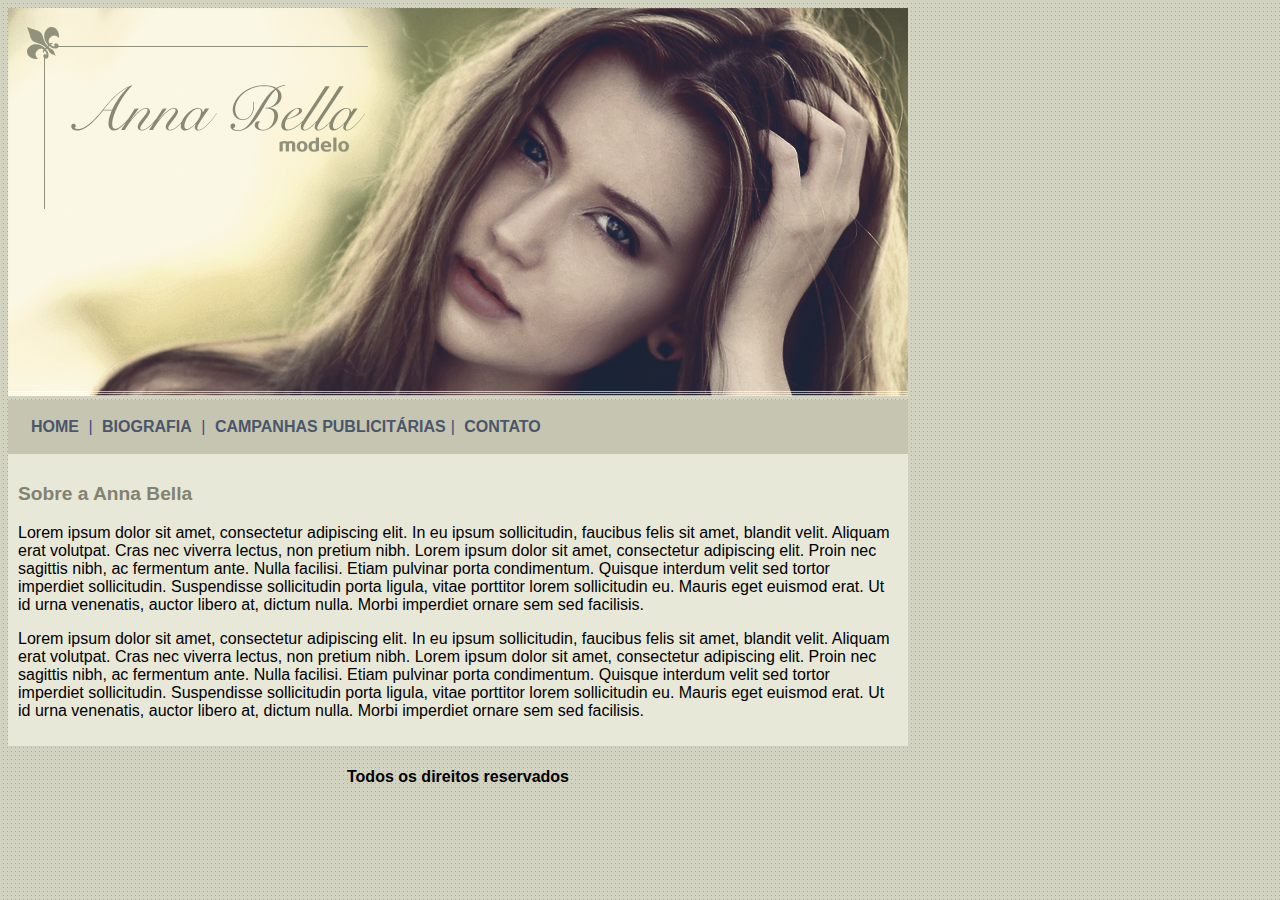
<file: index.html>
<!DOCTYPE html>
<html>
<head>
	<title>Página Principal</title>
	<meta charset="utf-8">
	<link rel="stylesheet" type="text/css" href="estilo.css">

</head>
<body>
	<div class="cabecalho"><img src="images/capa.png">
		<div class= "menu"> 
			
				<a href="index.html"> HOME</a> |
				<a href="biografia.html">BIOGRAFIA</a> |  
				<a href="campanhas-publicitarias.html">CAMPANHAS PUBLICITÁRIAS</a>|  
				<a href="contato.html">CONTATO</a>
			
		</div>
		<div class="sobre">
			<h3 class ="titulo2">Sobre a Anna Bella</h3>
			<p>Lorem ipsum dolor sit amet, consectetur adipiscing elit. In eu ipsum sollicitudin, faucibus felis sit amet, blandit velit. Aliquam erat volutpat. Cras nec viverra lectus, non pretium nibh. Lorem ipsum dolor sit amet, consectetur adipiscing elit. Proin nec sagittis nibh, ac fermentum ante. Nulla facilisi. Etiam pulvinar porta condimentum. Quisque interdum velit sed tortor imperdiet sollicitudin. Suspendisse sollicitudin porta ligula, vitae porttitor lorem sollicitudin eu. Mauris eget euismod erat. Ut id urna venenatis, auctor libero at, dictum nulla. Morbi imperdiet ornare sem sed facilisis.</p>

			<p>Lorem ipsum dolor sit amet, consectetur adipiscing elit. In eu ipsum sollicitudin, faucibus felis sit amet, blandit velit. Aliquam erat volutpat. Cras nec viverra lectus, non pretium nibh. Lorem ipsum dolor sit amet, consectetur adipiscing elit. Proin nec sagittis nibh, ac fermentum ante. Nulla facilisi. Etiam pulvinar porta condimentum. Quisque interdum velit sed tortor imperdiet sollicitudin. Suspendisse sollicitudin porta ligula, vitae porttitor lorem sollicitudin eu. Mauris eget euismod erat. Ut id urna venenatis, auctor libero at, dictum nulla. Morbi imperdiet ornare sem sed facilisis.</p>
		</div>
	</div>

	<div class="rodape">
		<h4>Todos os direitos reservados</h4>
	</div>


</body>
</html>
</file>
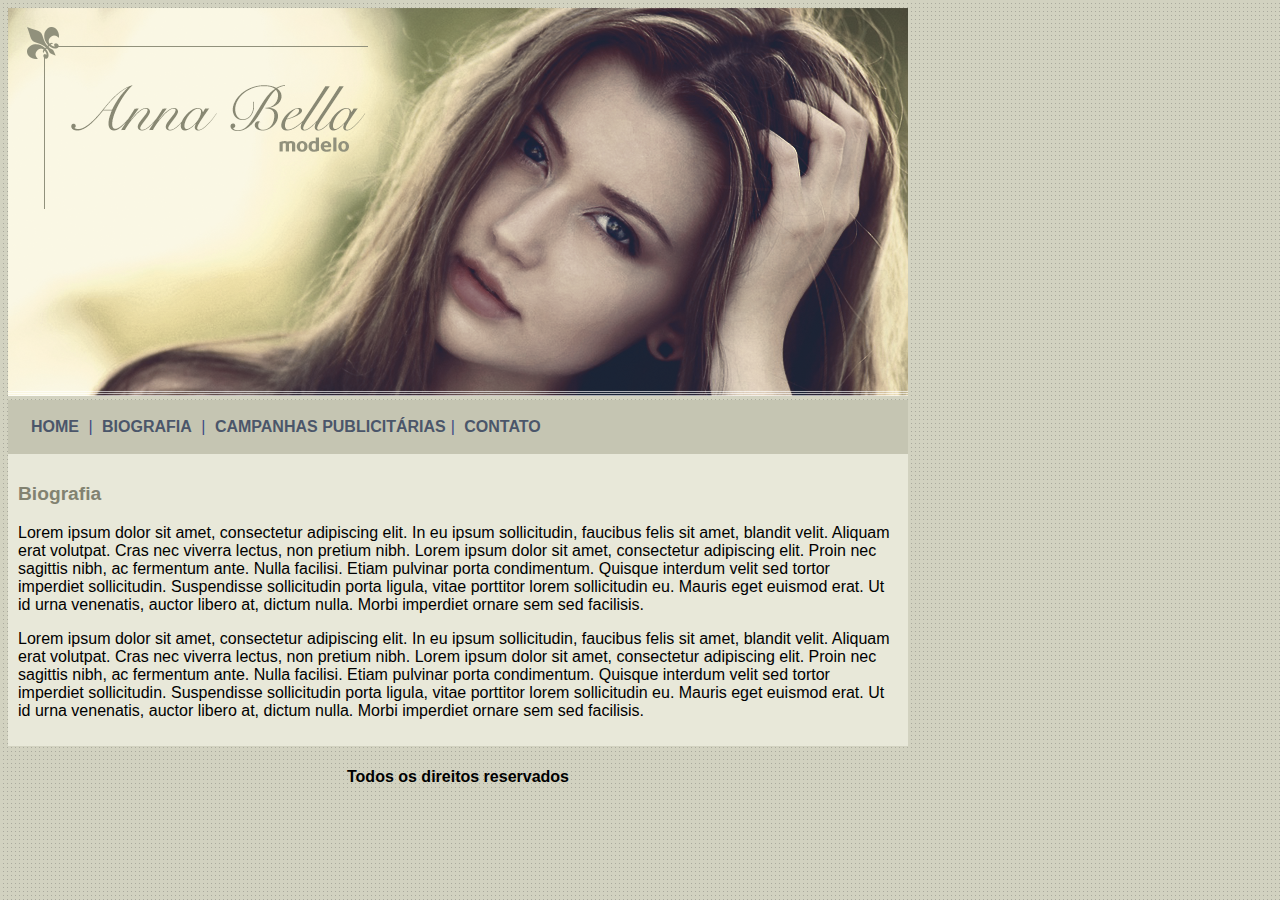
<file: biografia.html>
<!DOCTYPE html>
<html>
<head>
	<title>Anna Bella - Biografia</title>
	<meta charset="utf-8">
	<link rel="stylesheet" type="text/css" href="estilo.css">
</head>
<body>
	<div class="cabecalho">
		<img src="images/capa.png">
		<div class= "menu"> 
			<a href="index.html"> HOME</a> |
			<a href="biografia.html">BIOGRAFIA</a> |  
			<a href="campanhas-publicitarias.html">CAMPANHAS PUBLICITÁRIAS</a>|  
			<a href="contato.html">CONTATO</a>
		</div>
		<div class="sobre">
			<h3 class="titulo2">Biografia</h3>
			<p>Lorem ipsum dolor sit amet, consectetur adipiscing elit. In eu ipsum sollicitudin, faucibus felis sit amet, blandit velit. Aliquam erat volutpat. Cras nec viverra lectus, non pretium nibh. Lorem ipsum dolor sit amet, consectetur adipiscing elit. Proin nec sagittis nibh, ac fermentum ante. Nulla facilisi. Etiam pulvinar porta condimentum. Quisque interdum velit sed tortor imperdiet sollicitudin. Suspendisse sollicitudin porta ligula, vitae porttitor lorem sollicitudin eu. Mauris eget euismod erat. Ut id urna venenatis, auctor libero at, dictum nulla. Morbi imperdiet ornare sem sed facilisis.</p>

			<p>Lorem ipsum dolor sit amet, consectetur adipiscing elit. In eu ipsum sollicitudin, faucibus felis sit amet, blandit velit. Aliquam erat volutpat. Cras nec viverra lectus, non pretium nibh. Lorem ipsum dolor sit amet, consectetur adipiscing elit. Proin nec sagittis nibh, ac fermentum ante. Nulla facilisi. Etiam pulvinar porta condimentum. Quisque interdum velit sed tortor imperdiet sollicitudin. Suspendisse sollicitudin porta ligula, vitae porttitor lorem sollicitudin eu. Mauris eget euismod erat. Ut id urna venenatis, auctor libero at, dictum nulla. Morbi imperdiet ornare sem sed facilisis.</p>

		</div>

		<div class="rodape">
			<h4>Todos os direitos reservados</h4>
		</div>
	</div>

</body>
</html>
</file>
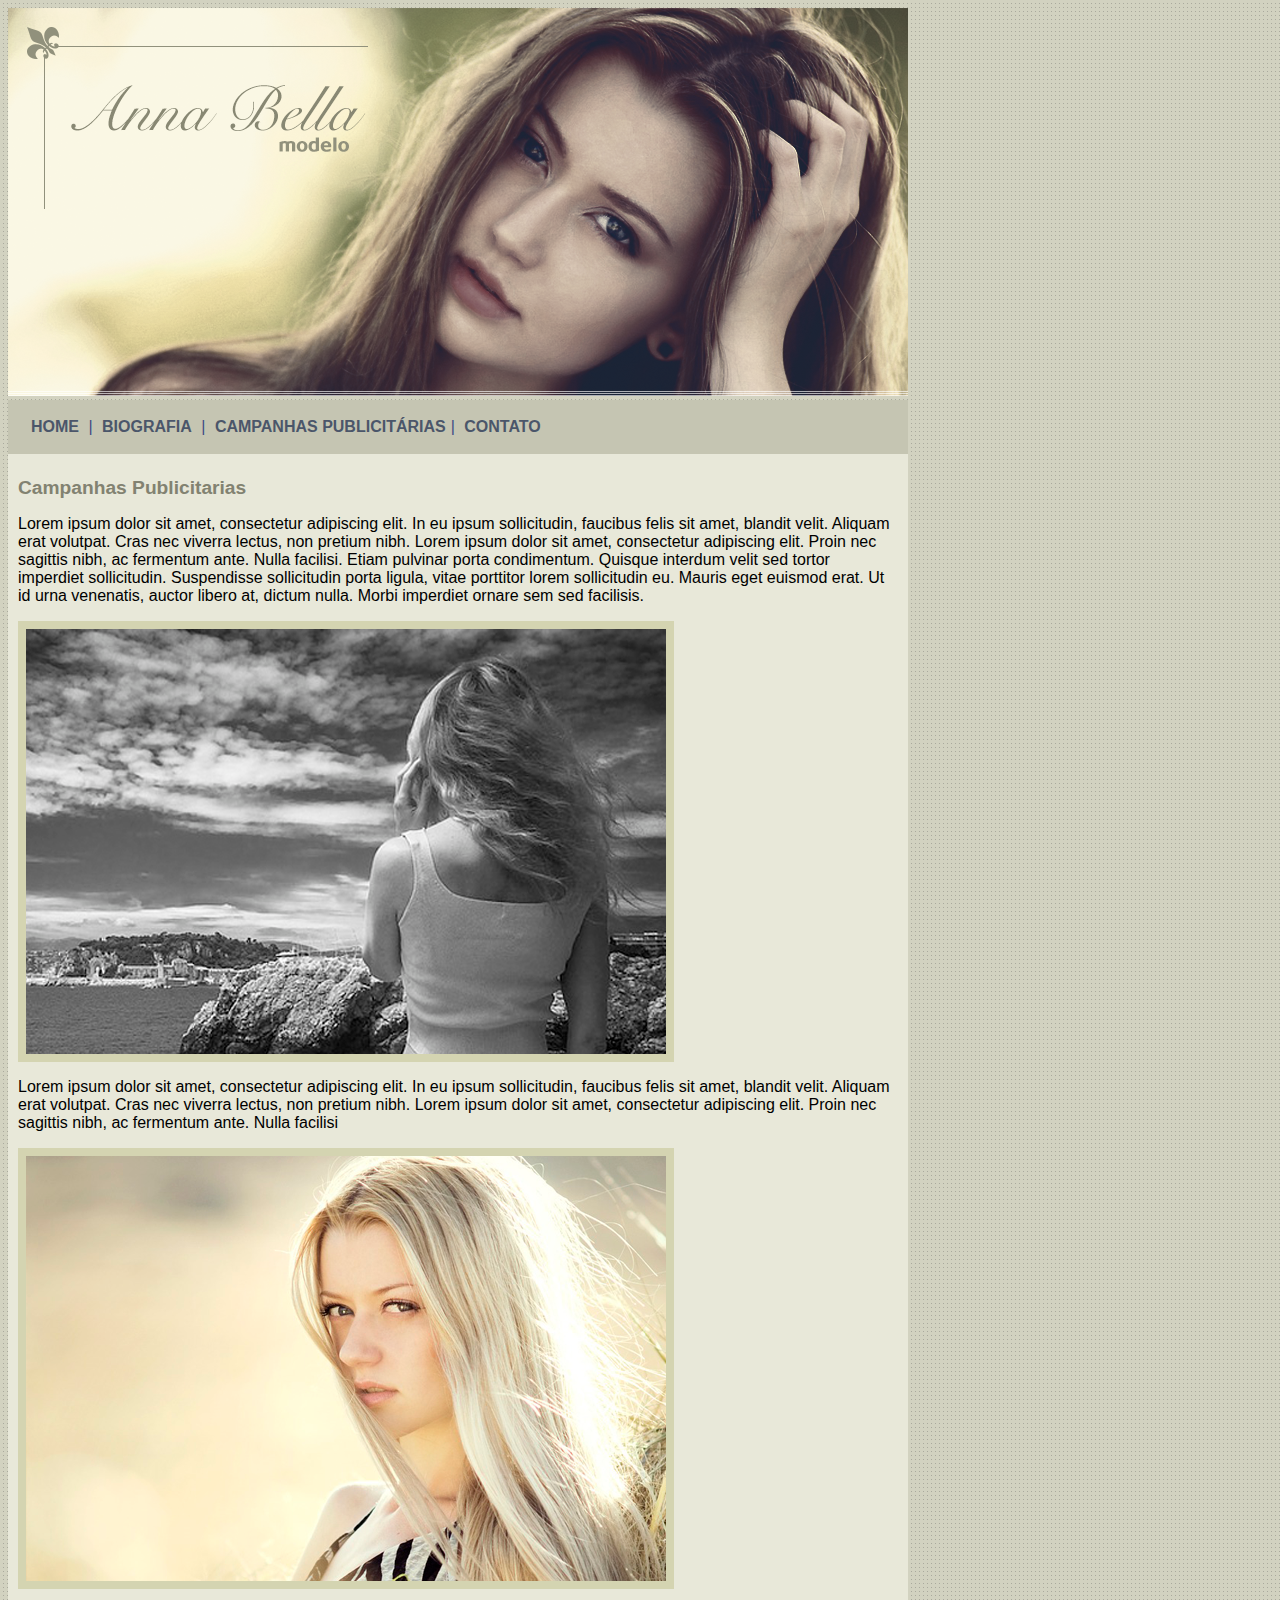
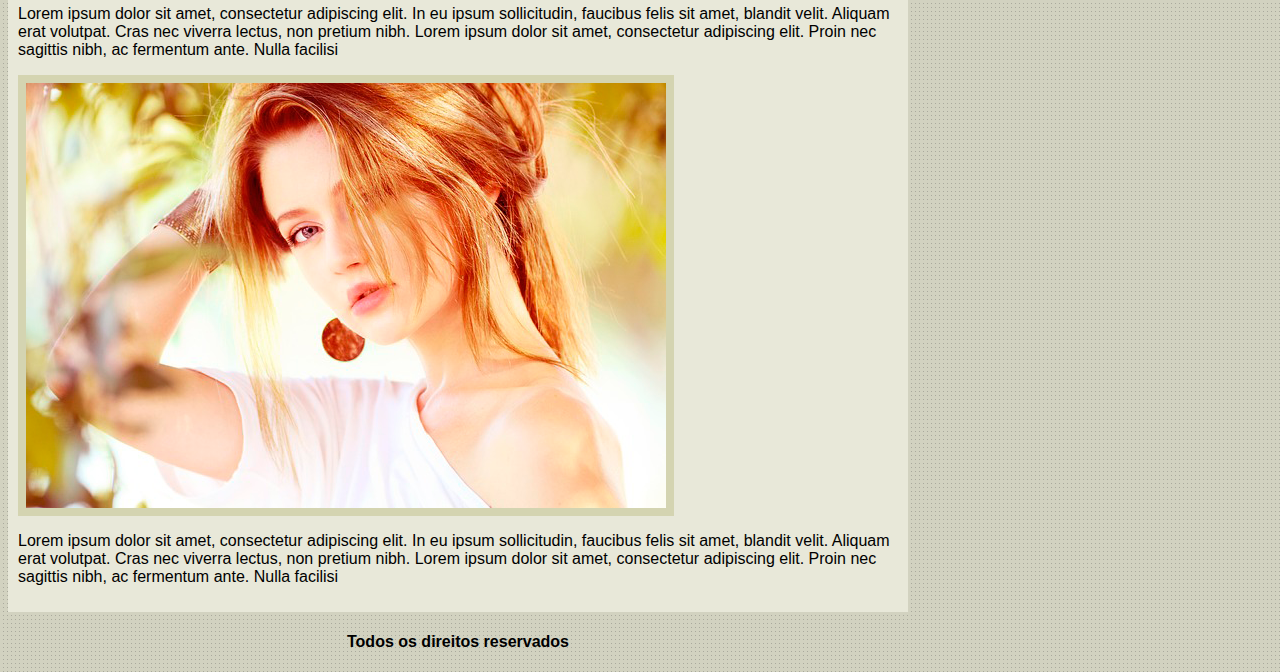
<file: campanhas-publicitarias.html>
<!DOCTYPE html>
<html>
<head>
	<title>Anna Bella - Campanhas publicitárias</title>
	<link rel="stylesheet" type="text/css" href="estilo.css">
	<meta charset="utf-8">
</head>
<body>
	<div class="cabecalho">
		<img src="images/capa.png">
		<div class="menu">
			<a href="index.html"> HOME</a> |
				<a href="biografia.html">BIOGRAFIA</a> |  
				<a href="campanhas-publicitarias.html">CAMPANHAS PUBLICITÁRIAS</a>|  
				<a href="contato.html">CONTATO</a>
		</div>

		<div class="sobre">
			<h1 class="titulo2">Campanhas Publicitarias</h1>
			<p>Lorem ipsum dolor sit amet, consectetur adipiscing elit. In eu ipsum sollicitudin, faucibus felis sit amet, blandit velit. Aliquam erat volutpat. Cras nec viverra lectus, non pretium nibh. Lorem ipsum dolor sit amet, consectetur adipiscing elit. Proin nec sagittis nibh, ac fermentum ante. Nulla facilisi. Etiam pulvinar porta condimentum. Quisque interdum velit sed tortor imperdiet sollicitudin. Suspendisse sollicitudin porta ligula, vitae porttitor lorem sollicitudin eu. Mauris eget euismod erat. Ut id urna venenatis, auctor libero at, dictum nulla. Morbi imperdiet ornare sem sed facilisis.</p>

			<div class="imagens_borda">
				<img src="images/foto1.png">
			</div>

			<p>Lorem ipsum dolor sit amet, consectetur adipiscing elit. In eu ipsum sollicitudin, faucibus felis sit amet, blandit velit. Aliquam erat volutpat. Cras nec viverra lectus, non pretium nibh. Lorem ipsum dolor sit amet, consectetur adipiscing elit. Proin nec sagittis nibh, ac fermentum ante. Nulla facilisi</p>

			<div class="imagens_borda">
				<img src="images/foto2.png">
			</div>

			<p>Lorem ipsum dolor sit amet, consectetur adipiscing elit. In eu ipsum sollicitudin, faucibus felis sit amet, blandit velit. Aliquam erat volutpat. Cras nec viverra lectus, non pretium nibh. Lorem ipsum dolor sit amet, consectetur adipiscing elit. Proin nec sagittis nibh, ac fermentum ante. Nulla facilisi</p>

			<div class="imagens_borda">
				<img src="images/foto3.png">
			</div>

			<p>Lorem ipsum dolor sit amet, consectetur adipiscing elit. In eu ipsum sollicitudin, faucibus felis sit amet, blandit velit. Aliquam erat volutpat. Cras nec viverra lectus, non pretium nibh. Lorem ipsum dolor sit amet, consectetur adipiscing elit. Proin nec sagittis nibh, ac fermentum ante. Nulla facilisi</p>

		</div>

		<div class="rodape">
			<h4>Todos os direitos reservados</h4>
		</div>
	</div>
</body>
</html>
</file>
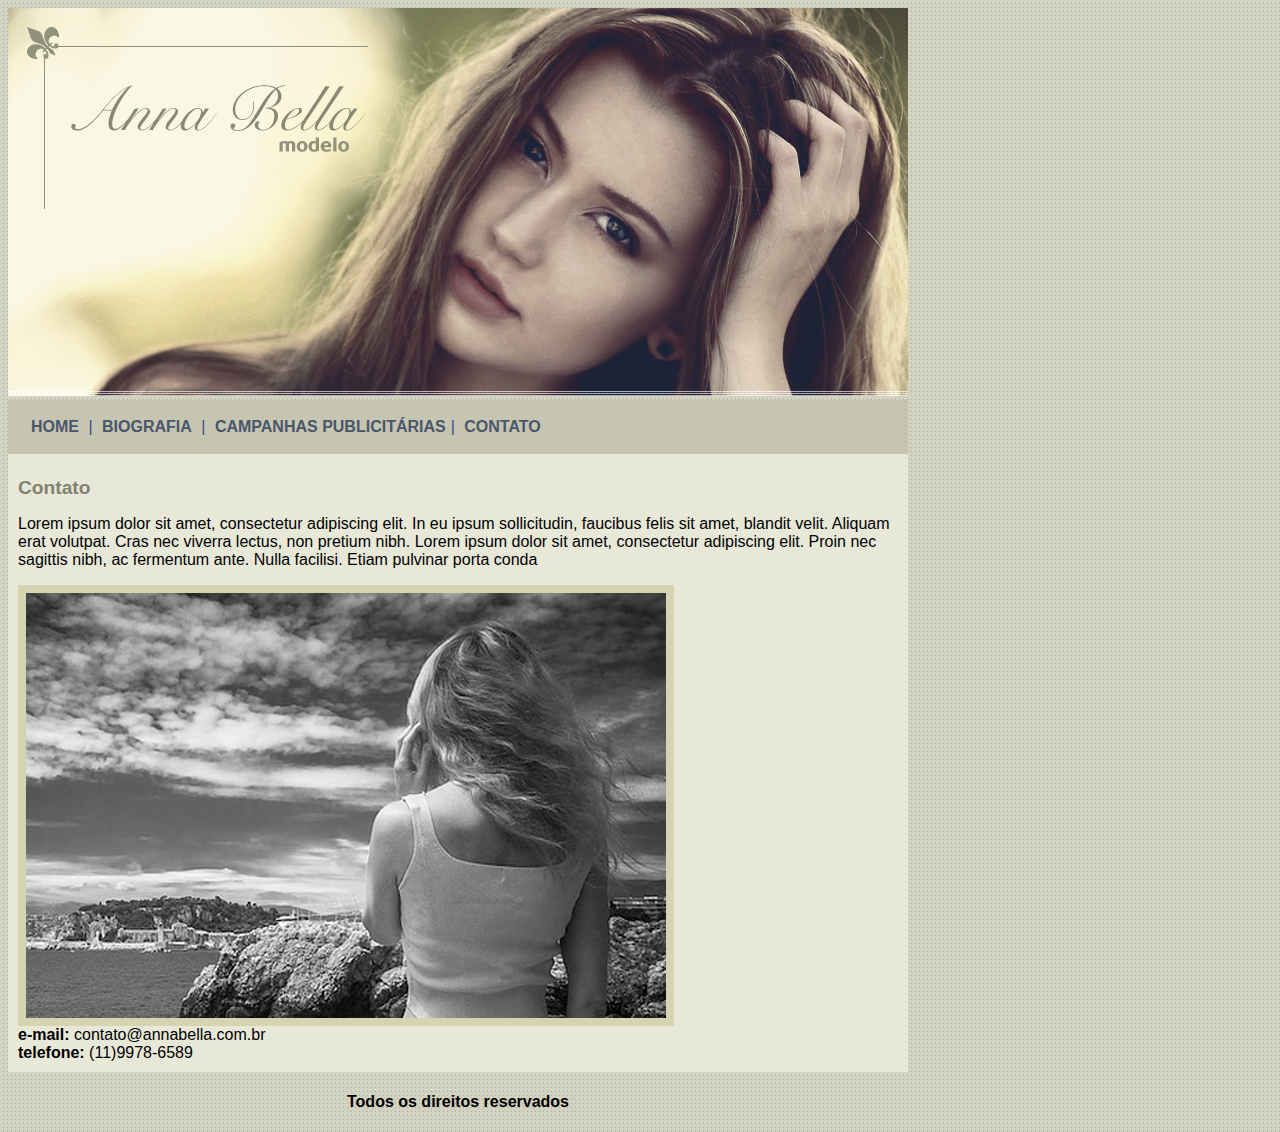
<file: contato.html>
<!DOCTYPE html>
<html>
<head>
	<title>Anna Bella - Contato</title>
	<link rel="stylesheet" type="text/css" href="estilo.css">
	<meta charset="utf-8">
</head>
<body>
	<div class="cabecalho">
		<img src="images/capa.png">
		<div class="menu">
				<a href="index.html"> HOME</a> |
				<a href="biografia.html">BIOGRAFIA</a> |  
				<a href="campanhas-publicitarias.html">CAMPANHAS PUBLICITÁRIAS</a>|  
				<a href="contato.html">CONTATO</a>
		</div>
		<div class="sobre">
			<h1 class="titulo2"> Contato</h1>
			<p>Lorem ipsum dolor sit amet, consectetur adipiscing elit. In eu ipsum sollicitudin, faucibus felis sit amet, blandit velit. Aliquam erat volutpat. Cras nec viverra lectus, non pretium nibh. Lorem ipsum dolor sit amet, consectetur adipiscing elit. Proin nec sagittis nibh, ac fermentum ante. Nulla facilisi. Etiam pulvinar porta conda</p>
			<div class="imagens_borda">
				<img src="images/foto1.png">
			</div>
			<strong>e-mail:</strong> contato@annabella.com.br<br>
			<strong>telefone:</strong> (11)9978-6589
		</div>
		<div class="rodape">
			<h4>Todos os direitos reservados</h4>
		</div>
	</div>

</body>
</html>
</file>
<file: estilo.css>
body{
	background-image: url("images/fundo.png");
	font:16px Arial,Helvetica,sans-serif;

}

.cabecalho{
	width: 900px;
}


.menu{
	background: #c5c5b2;
	color: #3d4a85;
	padding:18px;
}
.sobre{
	background-color: #e8e8d9;
	padding: 10px;

}
.titulo2{
	color:#828271;
	font-size: 1.2em;
}
.rodape{
	width: 900px;
	text-align: center;
}

.imagens_borda{
	width: 640px;
	height: 425px;
	border:8px solid #D4D4B1 ;
}
a{
	text-decoration: none;
	color:#4b566a;
	font-weight: bold;
	padding: 5px;
}
</file>
